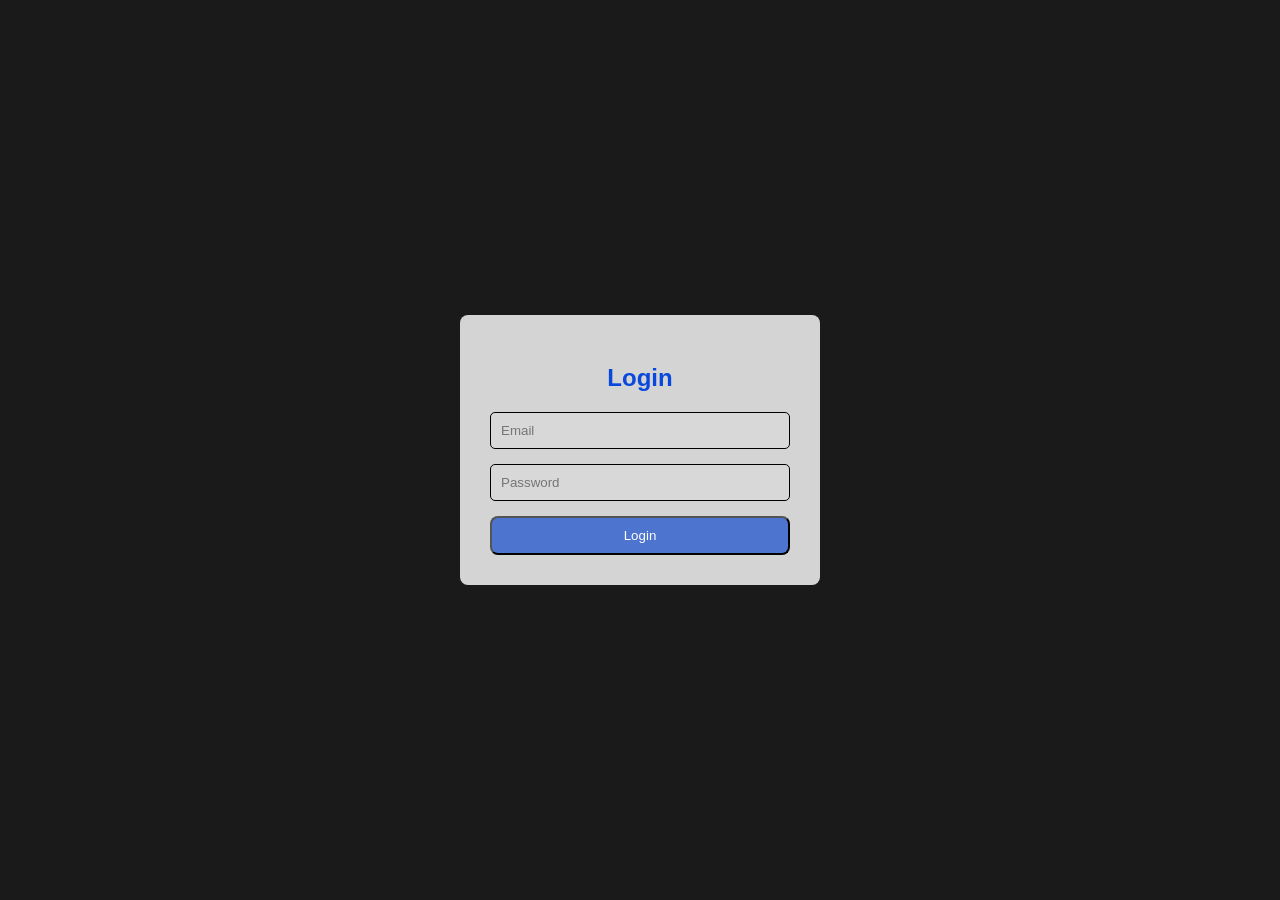
<file: Login/index.html>
<!doctype html>
<html lang="en">
  <head>
    <meta charset="UTF-8" />
    <meta name="viewport" content="width=device-width, initial-scale=1.0" />
    <title>Login Page</title>
    <link rel="stylesheet" href="style.css">
  </head>
  <body>
    <div class="card">
      <h2>Login</h2>
      <form action="#">
        <input type="email" placeholder="Email" name="email" id="" />
        <input type="password" placeholder="Password" name="password" id="" />
        <button type="submit">Login</button>
      </form>
    </div>
  </body>
</html>
</file>
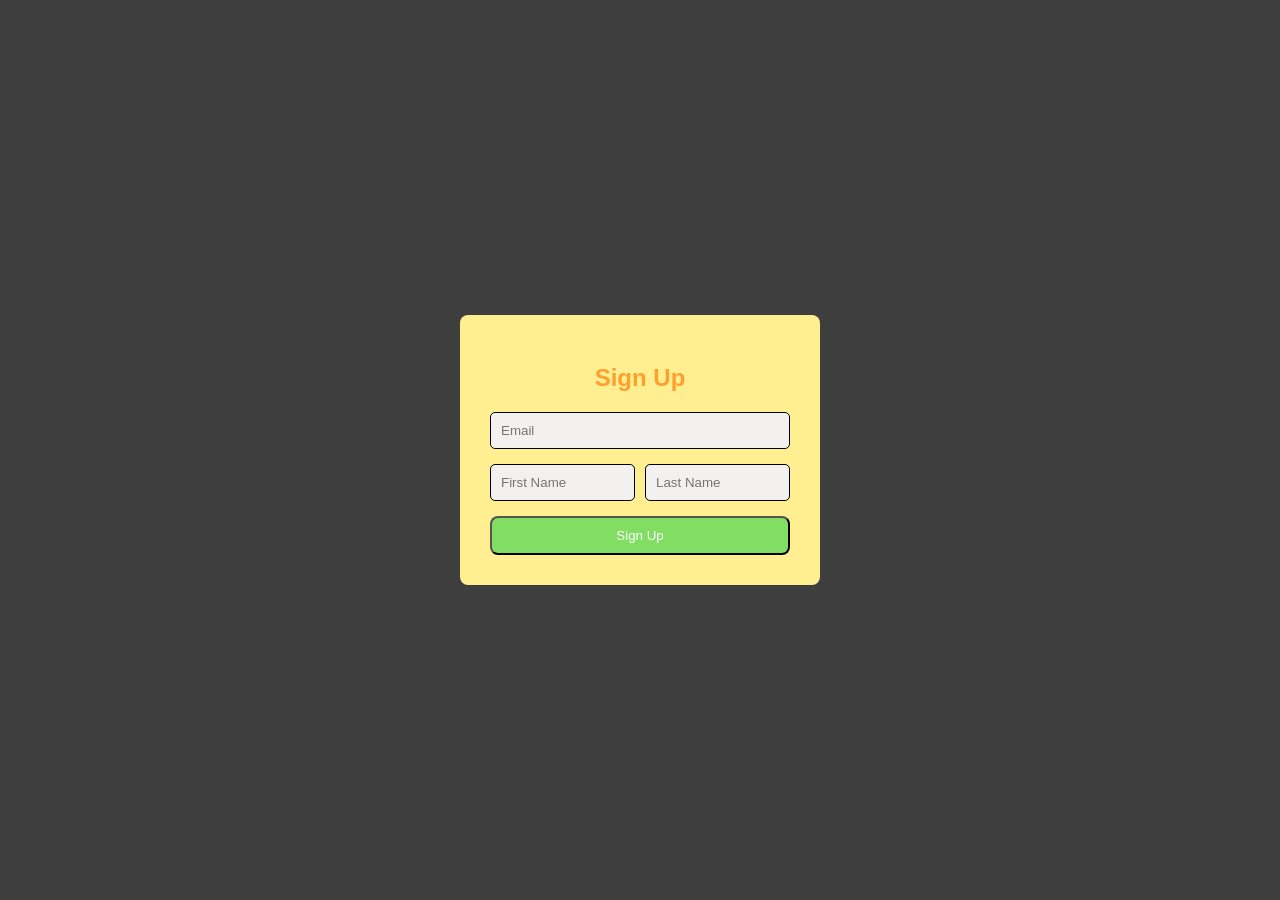
<file: CSS/Sign up page/index.html>
<!doctype html>
<html lang="en">
  <head>
    <meta charset="UTF-8" />
    <meta name="viewport" content="width=device-width, initial-scale=1.0" />
    <title>Sing Up</title>
    <link rel="stylesheet" href="Style.css" />
  </head>
  <body>
    <div class="card">
      <h2>Sign Up</h2>
      <form action="#">
        <input type="email" name="email" id="" placeholder="Email" />
        <div class="name-row">
          <input type="text" name="FirstName" id="" placeholder="First Name" />
          <input type="text" name="LastName" id="" placeholder="Last Name" />
        </div>
        <button type="submit">Sign Up</button>
      </form>
    </div>
  </body>
</html>
</file>
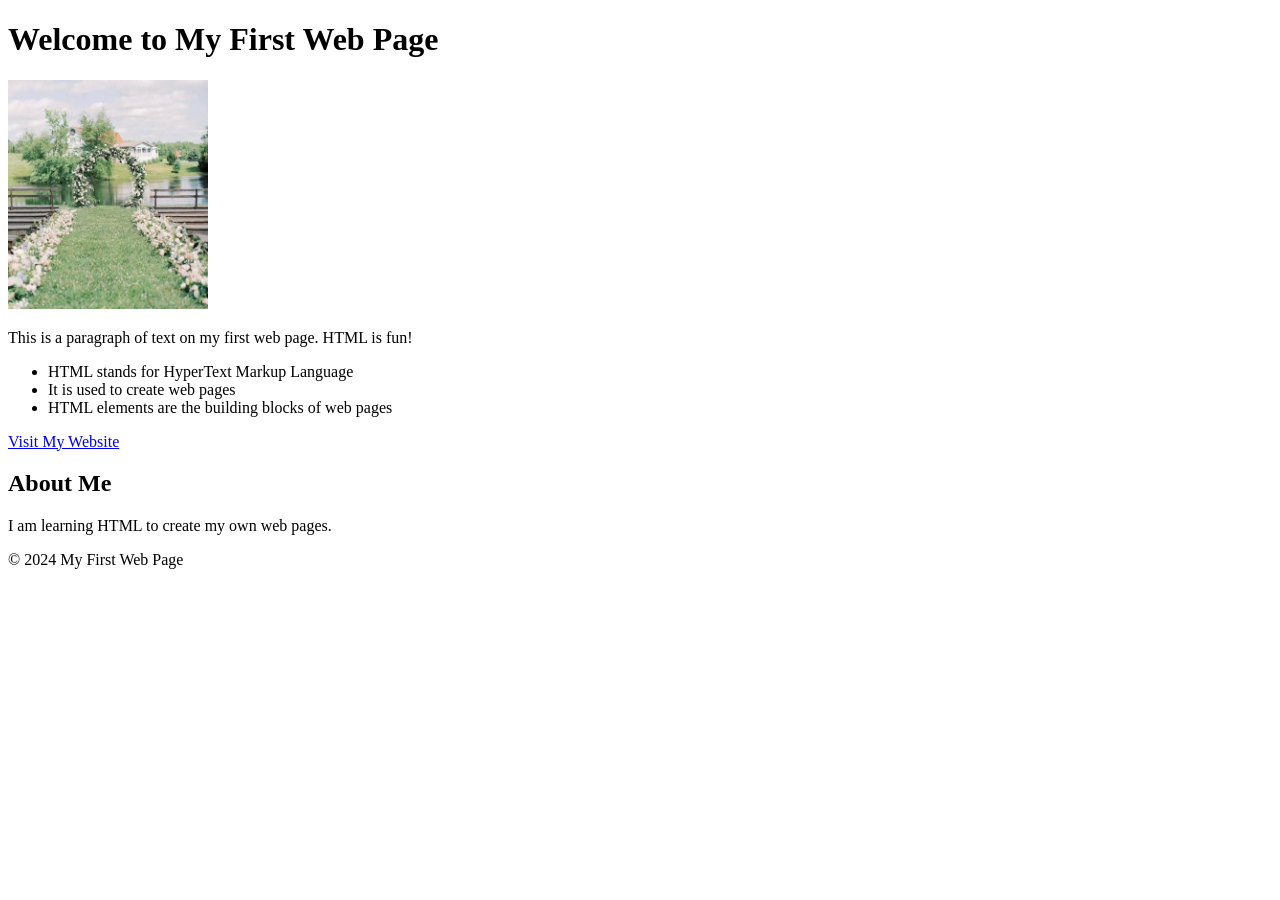
<file: HTML/01_Intro_to_HTML.html>
<!doctype html>
<html lang="en">
  <head>
    <meta charset="UTF-8" />
    <meta name="viewport" content="width=device-width, initial-scale=1.0" />
    <title>First Web Page</title>
  </head>
  <body>
    <h1>Welcome to My First Web Page</h1>
    <img src="./Images/Medow.jpg" alt="Medow Image" width="200px" />
    <p>This is a paragraph of text on my first web page. HTML is fun!</p>
    <ul>
      <li>HTML stands for HyperText Markup Language</li>
      <li>It is used to create web pages</li>
      <li>HTML elements are the building blocks of web pages</li>
    </ul>
    <a href="02.table&Forms.html" target="_blank">Visit My Website</a>
    <div>
      <h2>About Me</h2>
      <p>I am learning HTML to create my own web pages.</p>
    </div>
    <div class="footer">
      <p>&copy; 2024 My First Web Page</p>
    </div>
  </body>
</html>
</file>
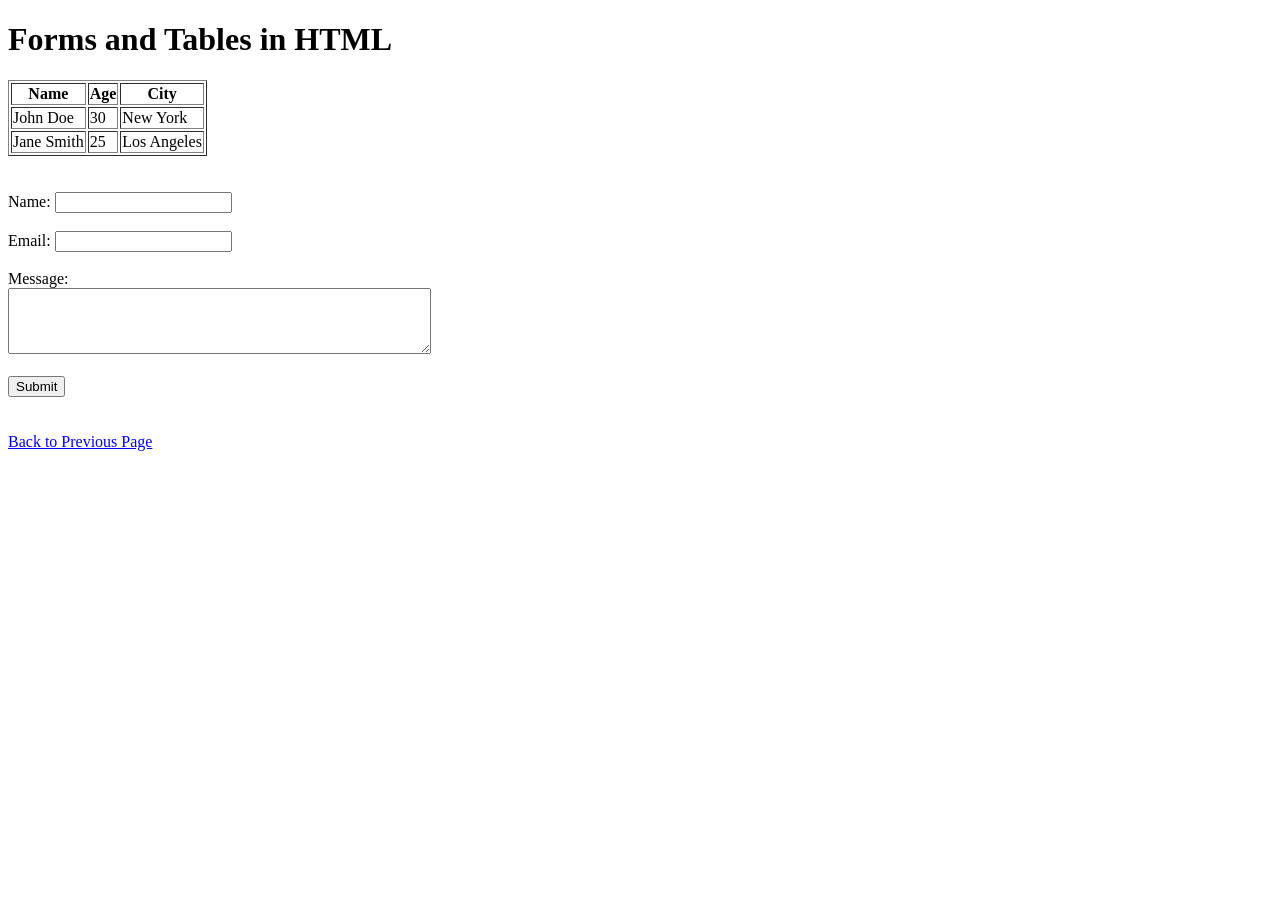
<file: HTML/02.table&Forms.html>
<!doctype html>
<html lang="en">
  <head>
    <meta charset="UTF-8" />
    <meta name="viewport" content="width=device-width, initial-scale=1.0" />
    <title>Forms & Tables</title>
  </head>
  <body>
    <h1>Forms and Tables in HTML</h1>

    <table border="1">
      <tr>
        <th>Name</th>
        <th>Age</th>
        <th>City</th>
      </tr>
      <tr>
        <td>John Doe</td>
        <td>30</td>
        <td>New York</td>
      </tr>
      <tr>
        <td>Jane Smith</td>
        <td>25</td>
        <td>Los Angeles</td>
      </tr>
    </table>
    <br /><br />
    <form action="/submit" method="post">
      <label for="name">Name:</label>
      <input type="text" id="name" name="name" required /><br /><br />

      <label for="email">Email:</label>
      <input type="email" id="email" name="email" required /><br /><br />

      <label for="message">Message:</label><br />
      <textarea id="message" name="message" rows="4" cols="50"></textarea
      ><br /><br />

      <input type="submit" value="Submit" />
    </form>
    <br /> <br>
    <a href="01_Intro_to_HTML.html">Back to Previous Page</a>
  </body>
</html>
</file>
<file: Login/style.css>
body {
  font-family: Arial, Helvetica, sans-serif;
  background-color: #1a1a1a;
  margin: 0;
  padding: 0;
  height: 100vh;
  display: flex;
  justify-content: center;
  align-items: center;
}

.card {
  background-color: #d5d4d4;
  border-radius: 8px;
  padding: 30px;
  width: 300px;
}

h2 {
  color: #0948dc;
  text-align: center;
  margin-bottom: 20px;
}

form {
  display: flex;
  flex-direction: column;
}

input {
  margin-bottom: 15px;
  padding: 10px;
  border-radius: 5px;
  background-color: #d8d8d8;
  border: 1px solid black;
}

button {
  background-color: #4d74ce;
  color: #fff;
  padding: 10px;
  border-radius: 8px;
}

button:hover {
  background-color: #0948dc;
}
</file>
<file: CSS/Sign up page/Style.css>
body {
  font-family: Arial, Helvetica, sans-serif;
  background-color: rgb(62, 62, 62);
  margin: 0;
  padding: 0;
  height: 100vh;
  display: flex;
  justify-content: center;
  align-items: center;
}

.card {
  background-color: #ffef91;
  width: 300px;
  border-radius: 8px;
  padding: 30px;
}

h2 {
  color: #ffa02e;
  text-align: center;
  margin-bottom: 20px;
}

form {
  display: flex;
  flex-direction: column;
}

input {
  margin-bottom: 15px;
  padding: 10px;
  border-radius: 5px;
  border: 1px solid black;
  background-color: #f3f0f0;
}

.name-row {
  display: flex;
  gap: 10px;
}

.name-row input {
  flex: 1;
  min-width: 0;
}

button {
  padding: 10px;
  border-radius: 8px;
  background-color: #81de62;
  color: #fff;
}

button:hover {
  background-color: #79ec52;
}
</file>
